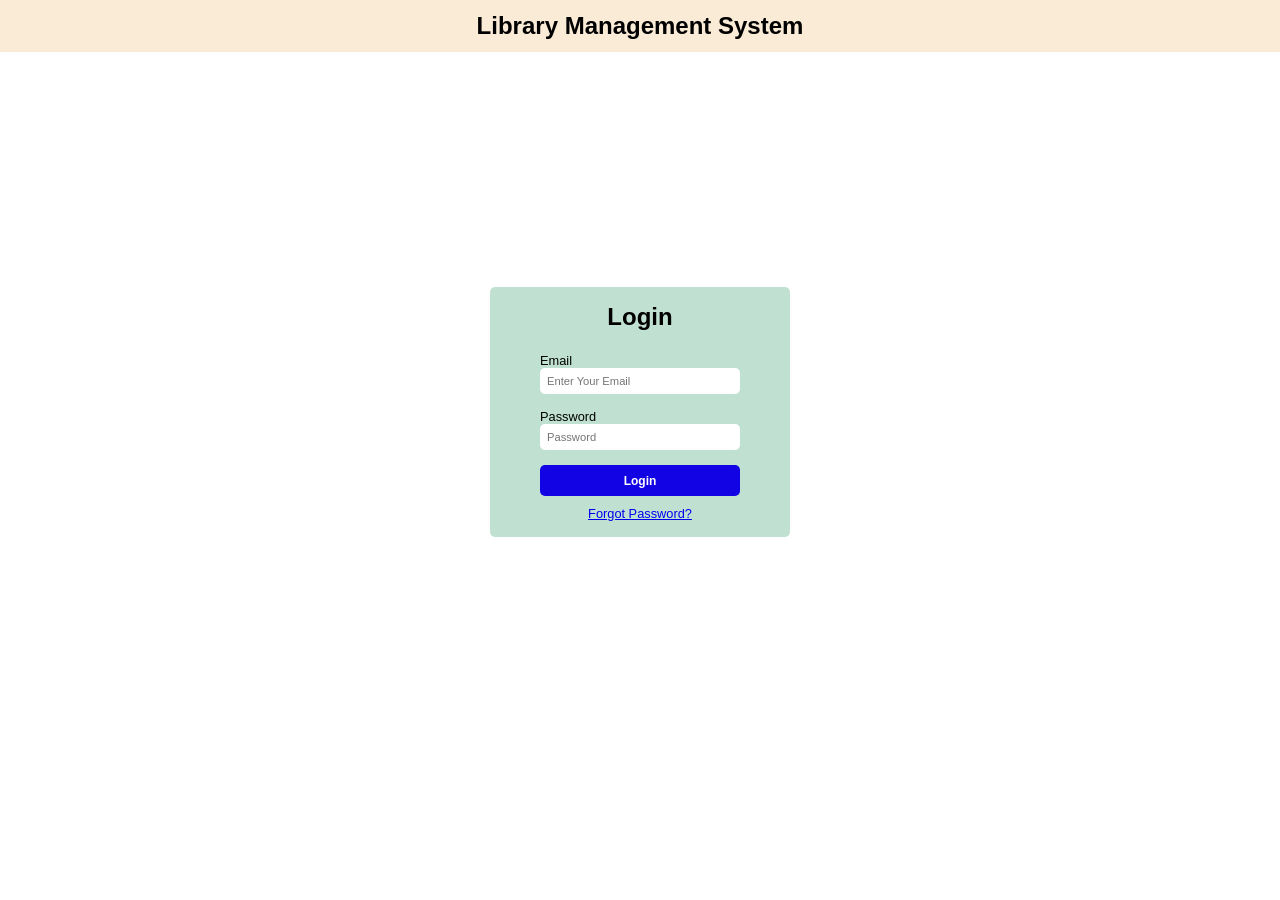
<file: frontend/index.html>
<!doctype html>
<html lang="en">
  <head>
    <meta charset="UTF-8" />
    <meta name="viewport" content="width=device-width, initial-scale=1.0" />
    <title>Document</title>
    <link rel="stylesheet" href="css/style.css" />
  </head>
  <body>
    <nav>
      <h2>Library Management System</h2>
    </nav>

    <div class="main-div">
      <form action="submit"></form>

      <div class="form-div">
        <div class="login-div">Login</div>
        <div class="name-field">
          <label for="email">Email</label>
          <input
            type="text"
            id="email"
            placeholder="Enter Your Email"
            required
          />
        </div>

        <div class="roll-no-field">
          <label for="password">Password</label>
          <input type="text" id="password" placeholder="Password" required />
        </div>

        <div class="form-btn">
          <button>Login</button>
        </div>
        <div class="forpass">
          <a href="forgot-password.html">Forgot Password?</a>
        </div>
      </div>
    </div>

    <script src="js/script.js"></script>
  </body>
</html>
</file>
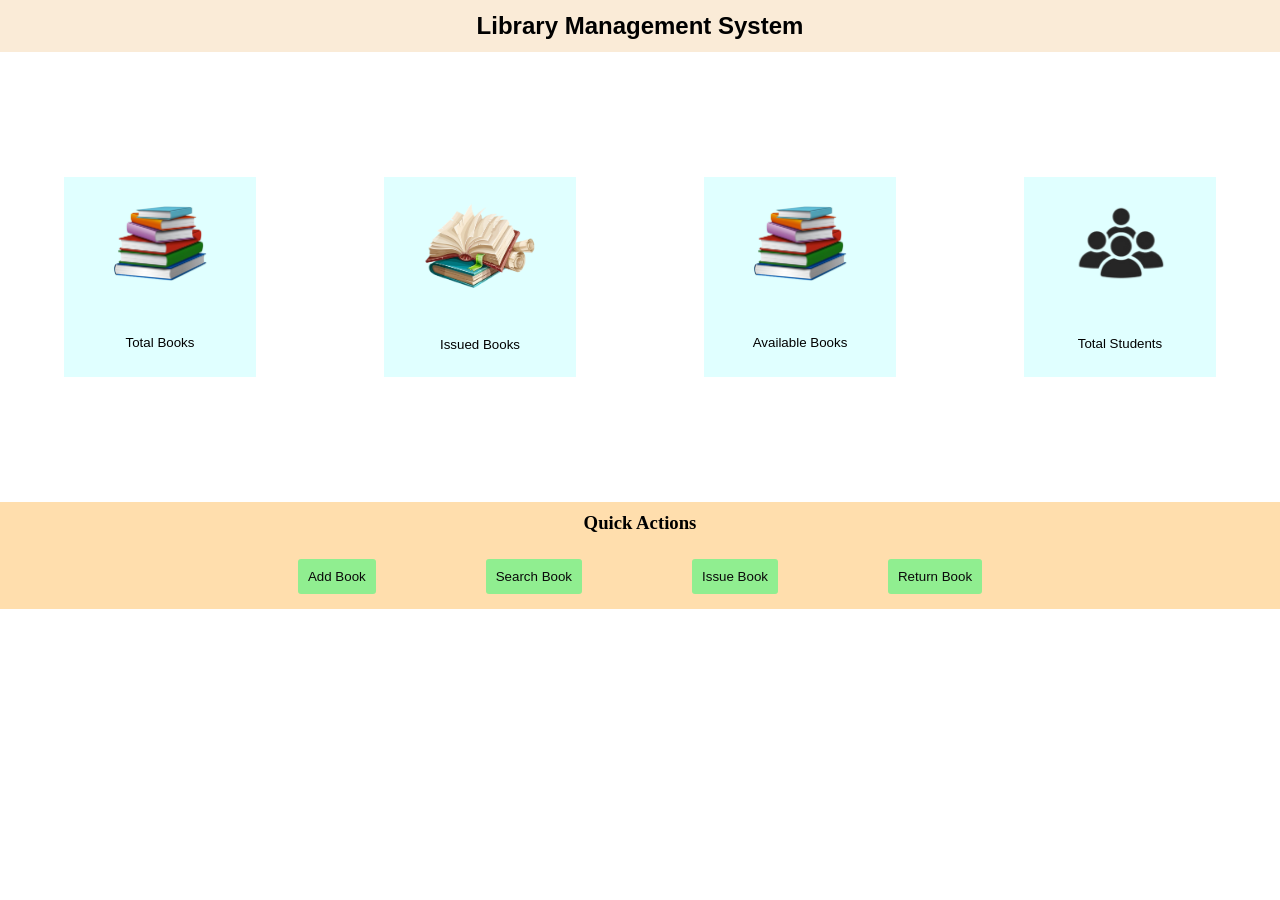
<file: frontend/pages/main.html>
<!doctype html>
<html lang="en">
  <head>
    <meta charset="UTF-8" />
    <meta name="viewport" content="width=device-width, initial-scale=1.0" />
    <title>Main</title>
    <link rel="stylesheet" href="/frontend/css/main.css" />
  </head>
  <body>
    <nav>
      <h2>Library Management System</h2>
    </nav>

    <div class="hero-div">
      <button><img src="/frontend/images/2.png" alt="" />Total Books</button>
      <button><img src="/frontend/images/1.png" id="second-img" />Issued Books</button>
      <button>
        <img src="/frontend/images/2.png" alt="" />Available Books
      </button>
      <button><img src="/frontend/images/5.png" alt="" />Total Students</button>
    </div>
    <div class="second-div">
      <h3>Quick Actions</h3>
      <div class="btn-div">
        <button>Add Book</button>
        <button>Search Book</button>
        <button>Issue Book</button>
        <button>Return Book</button>
      </div>
    </div>
  </body>
</html>
</file>
<file: frontend/css/style.css>
* {
  margin: 0;
  padding: 0;
  box-sizing: border-box;
}

body {
  height: 100vh;
  font-family: sans-serif;
}

nav {
  background-color: antiquewhite;
  display: flex;
  justify-content: center;
  align-items: center;
  padding: 12px 20px;
}

.nav-text {
  display: flex;
  align-items: center;

  font-weight: 750;
  font-size: 1.2rem;
  font-family: sans-serif;
}

.main-div {
  display: flex;
  justify-content: center;
  align-items: center;
  height: 80%;
}

.form-div {
  height: 250px;
  width: 300px;
  background-color: #c0e1d2;
  display: flex;
  flex-direction: column;
  justify-content: center;
  align-items: center;
  border-radius: 5px;
  padding: 20px 50px;
}

.login-div {
  font-weight: 800;
  margin-bottom: 12px;
  font-size: 1.5rem;
}

.name-field {
  width: 100%;
  display: flex;
  flex-direction: column;
  margin: 10px 0px;
  font-size: 0.8rem;
}

input[type="text"] {
  font-size: 0.7rem;
  border-radius: 5px;
  padding-left: 5px;
  padding: 7px;
  padding-right: 0px;
  width: 100%;
  border: none;
}

.roll-no-field {
  width: 100%;
  display: flex;
  flex-direction: column;
  margin: 5px;
  font-size: 0.8rem;
}

.form-btn {
  width: 100%;
  margin-top: 5px;
  display: flex;
  align-items: center;
}

.form-btn button {
  background-color: rgb(18, 3, 228);
  padding: 5px;
  border-radius: 5px;
  border: none;
  margin-top: 5px;
  margin-bottom: 5px;
  color: white;
  font-weight: 550;
  width: 100%;
  font-size: 12px;
  height: 1.9rem;
}

.form-btn button:hover {
  cursor: pointer;
  transform: scale(1.02);
  transition: 0.5s;
}

.form-btn button:active {
  background-color: white;
  color: black;
}

.forpass {
  font-size: 0.8rem;
  margin-top: 5px;
}

p {
  color: red;
  font-size: 10px;
  margin-top: 5px;
  font-family:
    system-ui,
    -apple-system,
    BlinkMacSystemFont,
    "Segoe UI",
    Roboto,
    Oxygen,
    Ubuntu,
    Cantarell,
    "Open Sans",
    "Helvetica Neue",
    sans-serif;
}
</file>
<file: frontend/css/main.css>
* {
  margin: 0;
  padding: 0;
  box-sizing: border-box;
}

nav {
  font-family: sans-serif;
  background-color: antiquewhite;
  display: flex;
  justify-content: center;
  align-items: center;
  padding: 12px 20px;
}

.hero-div {
  height: 50vh;
  display: flex;
  justify-content: space-around;
  align-items: center;
}

.hero-div button {
  display: flex;
  flex-direction: column;
  background-color: lightcyan;
  justify-content: space-around;
  align-items: center;
  border: none;
  width: 15%;
  height: 200px;
}

.hero-div button:hover {
  transform: scale(1.03);
  transition: 0.2s;
  cursor: pointer;
}

.hero-div button:active {
  background-color: white;
}

.hero-div img {
  display: flex;
  width: 50%;
}

#second-img{
  width: 60%;
}

.second-div {
  display: flex;
  justify-content: center;
  flex-direction: column;
  background-color: navajowhite;
  padding: 10px;
}

.second-div button {
  padding: 7px;
  background-color: lightgreen;
  color: rgb(10, 10, 10);
  border-radius: 3px;
  border: none;
  margin: 5px 55px;
  padding: 10px;
}

.second-div button:hover {
  transform: scale(1.03);
  transition: 0.2s;
  cursor: pointer;
}

.second-div button:active {
  background-color: white;
}

.second-div h3 {
  display: flex;
  position: relative;
  justify-content: center;
}

.btn-div {
  margin-top: 20px;
  display: flex;
  justify-content: center;
  align-items: center;
}
</file>
